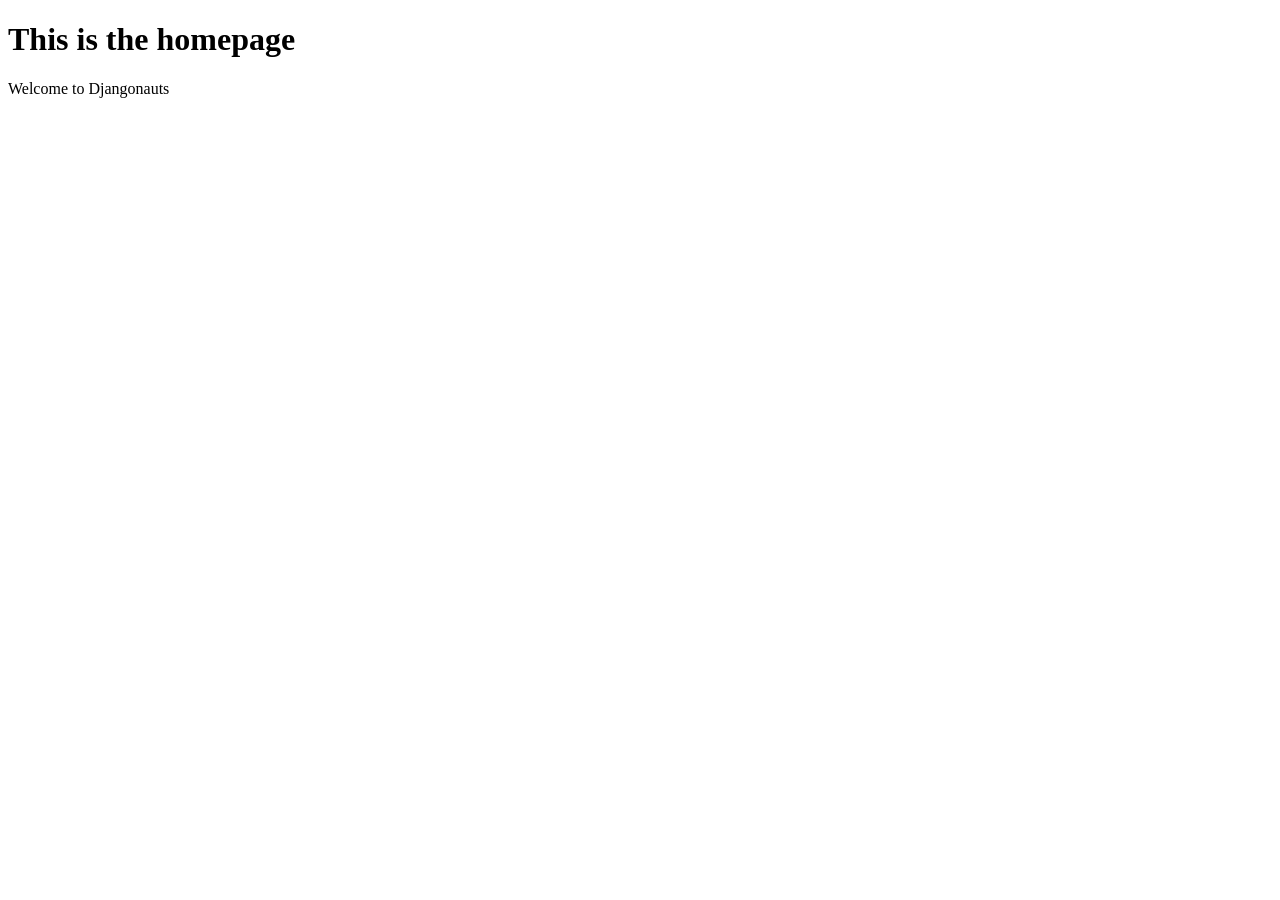
<file: templates/homepage.html>
<!DOCTYPE html>
<html>
    <head>
        <meta charset="utf-8">
        <title>Homepage</title>
    </head>
    <body>
        <h1>This is the homepage</h1>
        <p>Welcome to Djangonauts</p>
    </body>
</html>
</file>
